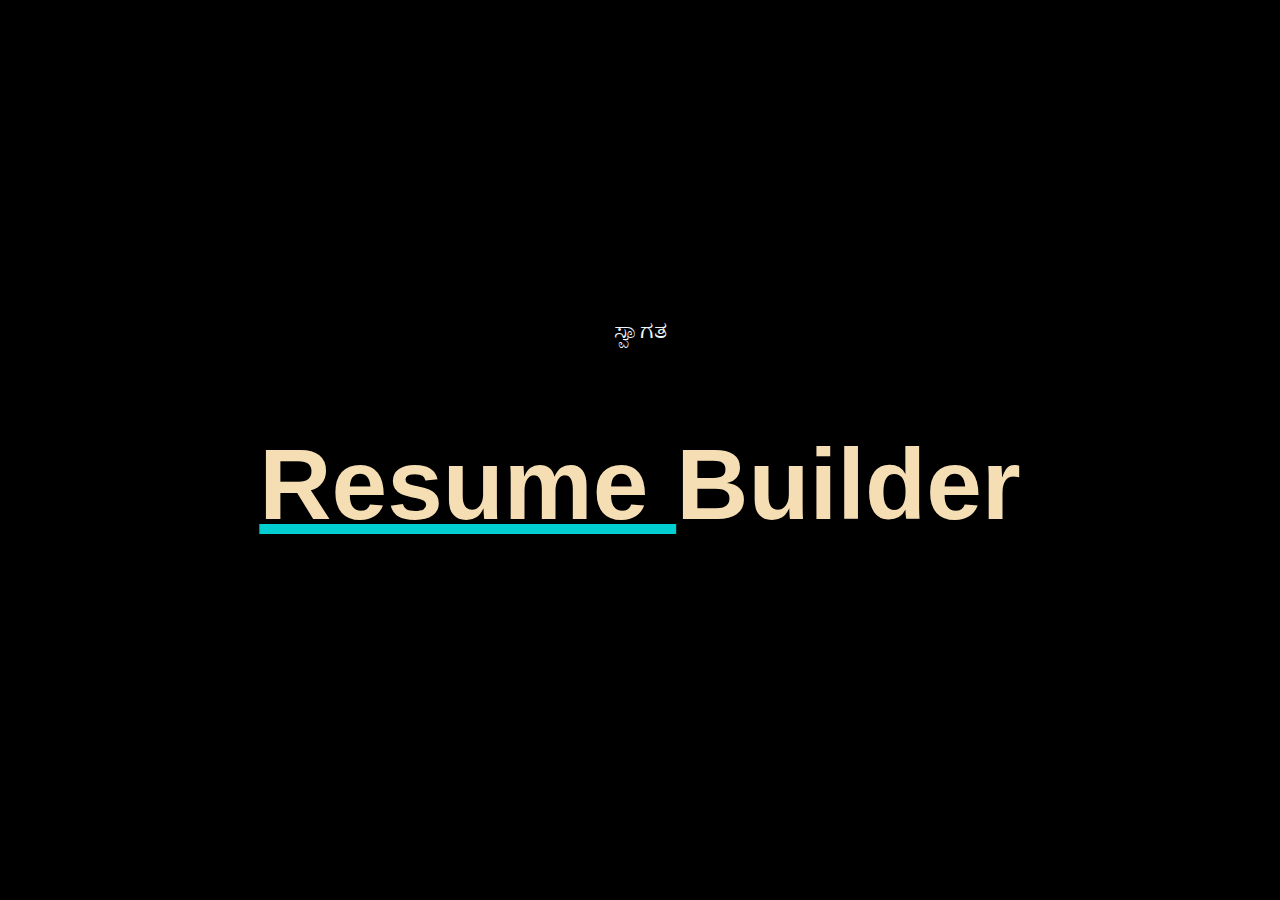
<file: index.html>
<!DOCTYPE html>
<meta http-equiv="refresh" content="3;url=index-1.html">
<html>
<head>
<style>
  body {
    display: flex;
    flex-direction: column;
    justify-content: center;
    align-items: center;
    height: 100vh;
    margin: 0;
    background-color: black;
  }

  .welcome-message {
    display: none;
    font-size: 25px;
    text-align: center;
    margin-bottom: 15px;
    color: aliceblue;
  }

  .title {
    font-size: 100px;
    text-align: center;
    font-family:'Lucida Sans', 'Lucida Sans Regular', 'Lucida Grande', 'Lucida Sans Unicode', Geneva, Verdana, sans-serif;
    color: wheat;
  }

  .ink {
    
    -webkit-text-decoration: darkturquoise solid underline;
    text-decoration: darkturquoise solid underline;
    -webkit-text-decoration-skip: ink;
    text-decoration-skip: ink;
  }
</style>
</head>

<link rel="preconnect" href="https://fonts.googleapis.com">
<link rel="preconnect" href="https://fonts.gstatic.com" crossorigin>
<link href="https://fonts.googleapis.com/css2?family=Londrina+Sketch&family=Roboto:wght@900&display=swap" rel="stylesheet">

<body>

<div id="welcome-container">
    <p class="welcome-message" id="hindi">स्वागत</p>
    <p class="welcome-message" id="english">Welcome</p>
    <p class="welcome-message" id="kannada">ಸ್ವಾಗತ</p>
  <p class="welcome-message" id="tamil">வரவேற்கிறோம்</p>
  <p class="welcome-message" id="telugu">స్వాగతం</p>
</div>

<h1 class="title">
    <span class="ink">
        Resume 
    </span>
    Builder</h1>

<script>
  let messages = document.querySelectorAll('.welcome-message');
  let currentIndex = 0;
  let duration = 1500; // 4 seconds

  function displayNextMessage() {
    messages[currentIndex].style.display = 'none';
    currentIndex = (currentIndex + 1) % messages.length;
    messages[currentIndex].style.display = 'block';
  }

  setInterval(displayNextMessage, duration / messages.length);
</script>

</body>
</html>
</file>
